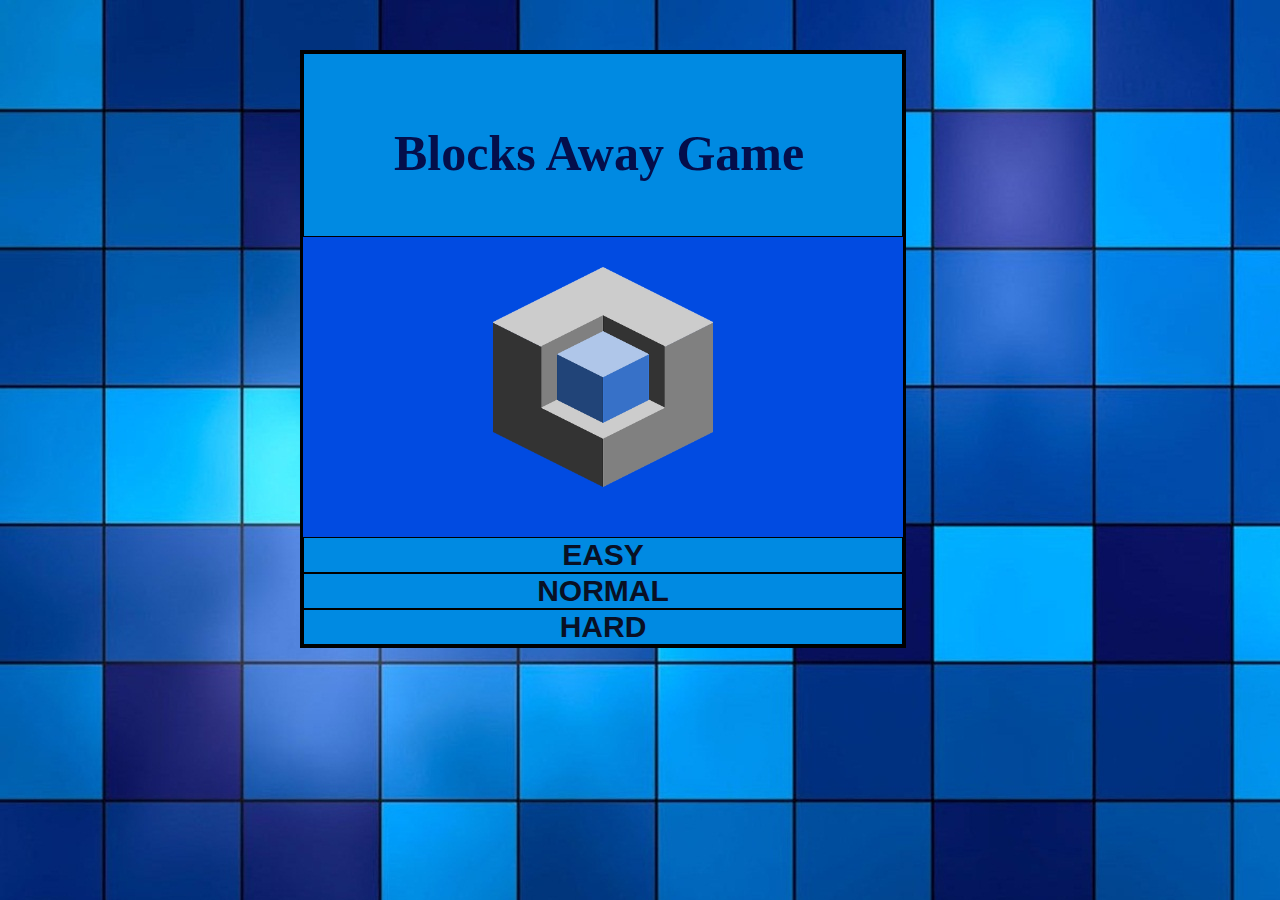
<file: index.html>
<!DOCTYPE html>
<html>
	<head>
		<title>BlocksAway</title>
		<link rel="icon" type="image/png" href=images/logo.png />
		<meta name="viewport" content="width=device-width, initial-scale=1.0"/>
		<link rel="stylesheet" href="style.css" type="text/css" />
	</head>
	<body>
		<!---Contains my Logo and other functions-->
		<div class="container">
			<!---My Game Title---->
			<div class="hometext">
				<h1 class="text">Blocks Away Game</h1>
			</div>
			<!---MY Game Logo---->
			<div class="Home">
				<img class="logo1" src="images/logo.png"/>
			</div>
			<!----Easy Game Link--->
			<div class="button" id="but">
				<a class="button1" href="Easygame.html"><b>EASY</b></a>
			</div>
			<!----Normal Game Link--->
			<div class="button">
				<a class="button1" href="Normalgame.html"><b>NORMAL</b></a>
			</div>
			<!-----Hard Game Link---->
			<div class="button">
				<a class="button1" href="Hardgame.html"><b>HARD</b></a>
			</div>
		</div>
	</body>
</html>
</file>
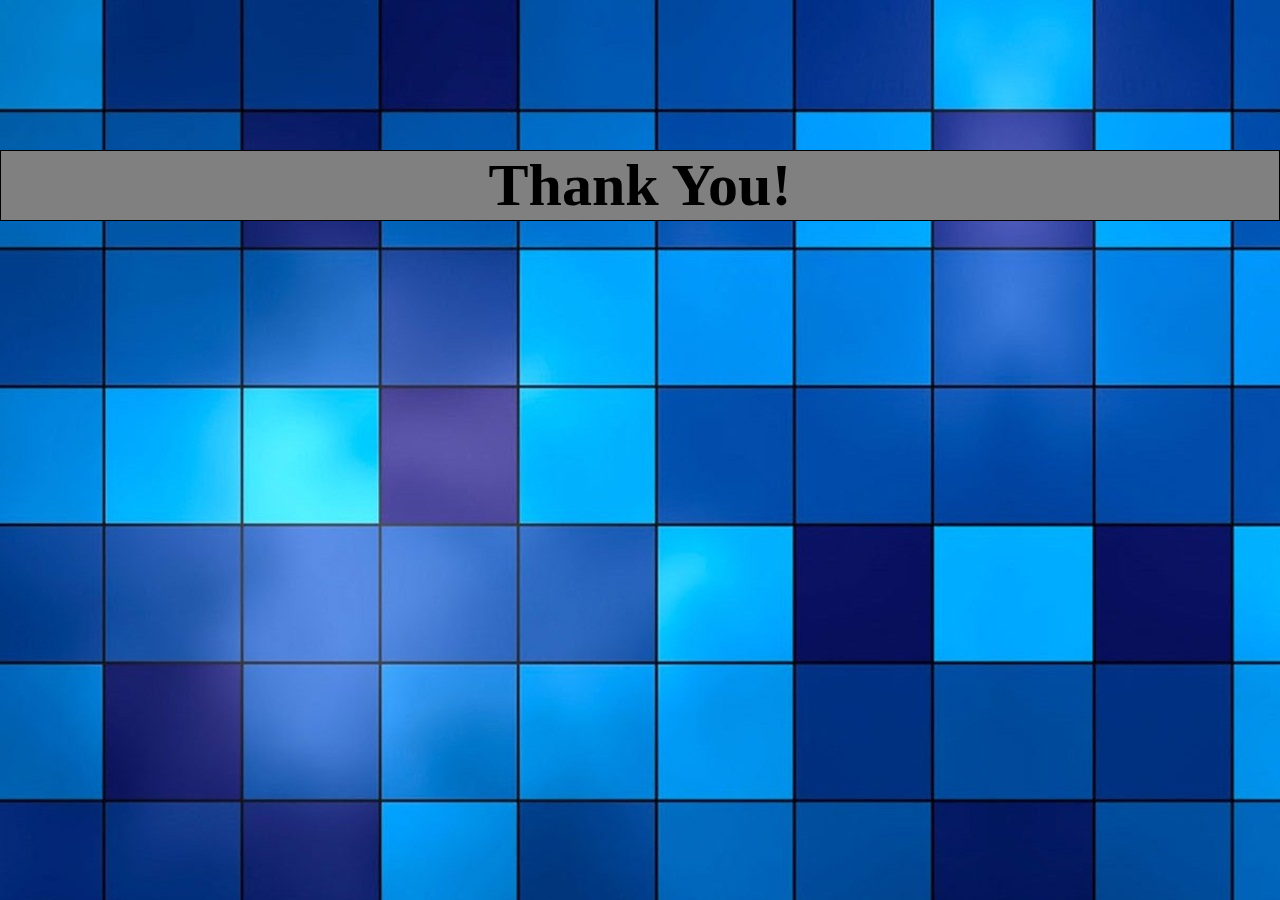
<file: lastpage.html>
<!DOCTYPE html>
<html>
	<head>
		<title>BlocksAway</title>
		<link rel="icon" type="image/png" href=images/logo.png />
		<meta name="viewport" content="width=device-width, initial-scale=1.0"/>
		<link rel="stylesheet" href="style.css" type="text/css" />
		<style>
			h2{font-size:60px;text-align:center;margin-top:150px;border:solid 1px black;background-color:gray;}
			@media screen and (max-width:500px){h2{width:100%;}}
			
		</style>
	</head>
	<body>
		<div>
			<h2>Thank You!</h2>
		</div>
	</body>
</html>
</file>
<file: style.css>
/*==============GameArea==============*/
canvas {
	border: 1px solid #d3d3d3;
	background-color: #f1f1f1;
}
body{
	margin:0px;
	background-image:url("images/bg.jpg");

}
/*================Header/Title=============*/
	
header{	
	float:left;
	background-color:rgb(38,79,167);
	height:130px;
	width:65.80%;	
	margin-bottom:0px;
}
h1{	
	color:rgb(128,128,128);
	font-family:Georgia ,serif;
	font-size:50px;
	margin-left:170px;
	margin-top:50px;
}
img{
	margin-left:50px;
	float:left;
	height: 100px;
	width: 100px;
	margin-top:20px;
}
/*==========Social Media nav===============*/
nav{
	float:right;
	background-color:rgb(38,79,167);
	color:blue;
	height:130px;
	width:34.2%;
}
.logo{
	margin-top:40px;
	border-radius:10px;
	width:40px;
	height:40px;
}
li{	
	display:inline;
	text-decoration:none;
}
/*==============2ndNav==============*/
.nav1{	
	text-align:center;
	border:solid 1px black;
	background-color:gray;
	width:100%;
}
.nav2{	
	text-decoration:none;
	font-size:30px;
	font-family:Arial;
	margin-left:70px;
	margin-right:70px;
	color:rgb(38,79,167)
}
.nav1 a:hover {
    	background-color: #DDD;
    	color: black;
	padding-top:1px;
}
.active {
    color: white;
}
marquee{
	font-family:Arial;
	height:40px;
	background-color:black;
	color:white;
	font-size:20px;
}
/*==============Footer===========*/
footer{
	border-top:solid 10px black;
	border-bottom:solid 10px black;
	font-family:Arial;
	background-color:rgb(4,14,75)
}
p{	
	font-size:10px;
	color:white;
	text-align:center;
	
}
/*==========FirstpageUI=========*/
.container{
	border:solid 3px black;
	width:400px
	height:500px;
	margin-top:50px;
	margin-left:300px;
	margin-right:300px;
	margin-bottom:70px;
	background-color:rgb(1,75,225);
}
.hometext{
	padding-top:20px;
	padding-bottom:20px;
	background-color:rgb(0,138,226);
	border:solid 1px black;
}
.Home{
	width:300px;
	height:300px;
	margin-left:300px;
	margin-right:300px;
}
.text{
	margin-left:130px;
	color:rgb(4,14,75);
}
.logo1{
	width:250px;
	height:250px;
	margin-left:-60px;
	margin-top:20px;
}
.button{
	font-size:30px;
	text-align:center;
	background-color:rgb(0,138,226);
	border:solid 1px black;
}
.button1{
	font-family:Arial;
	text-decoration:none;
	color:rgb(9,16,36);
}
.button1:hover{
	color:blue;
	
}
.button:hover{
	background-color:green;
}
/*======2ndpageResponsiveUI=======*/s
@media screen and (max-width:1172px){
	header{width:65.80%;height:120px;}
	nav{width:34.2%;height:120px;}
	h1{font-size:35px;}
	img{width:80px;height:80px;}
	.logo{width:25px;height:25px;border-radius:7px;margin-left:20px;margin-right:20px;}
}
@media screen and (max-width:880px){
	header{width:65.80%;height:110px;}
	nav{width:34.2%;height:110px;}
	h1{font-size:30px;}
	.nav2{font-size:25px;}
	img{width:70px;height:70px;}
	.logo{width:20px;height:20px;border-radius:5px;margin-left:10px;margin-right:10px;}
}
@media screen and (max-width:700px){
	header{width:65.80%;height:100px;}
	nav{width:34.2%;height:100px;}
	h1{font-size:25px;}
	img{width:60px;height:60px;}
	.logo{width:15px;height:15px;border-radius:3px;margin-left:10px;margin-right:10px;}
	.nav2{font-size:17px;margin-left:20px;margin-right:20px;}
	marquee{font-size:10px;height:20px;}
}
@media screen and (max-width:540px){
	header{width:65.80%;height:90px;}
	nav{width:34.2%;height:90px;}
	h1{font-size:20px;margin-left:100px;margin-top:35px;}
	img{width:50px;height:50px;}
	.logo{width:12px;height:12px;border-radus:2px;margin-left:7px;margin-right:7px;}
	.nav2{font-size:14px;margin-left:17px;margin-right:17px;}
	marquee{font-size:10px;height:20px;}
}
@media screen and (max-width:430px){
	header{width:65.80%;height:80px;}
	nav{width:34.2%;height:80px;}
	h1{font-size:13px;margin-left:100px;margin-top:35px;}
	img{width:50px;height:50px;}
	.logo{width:12px;height:12px;border-radius:2px;margin-left:7px;margin-right:7px;margin-top:10px;}
	.nav2{font-size:14px;margin-left:17px;margin-right:17px;}
	marquee{font-size:10px;height:20px;}
	canvas{width:100%;height:300px;}
	#frame{height:301px;}
	
}

/*======FirtspageResponsiveUI=======*/
@media screen and (max-width:1300px){
	.container{width:600px;}
	.text{margin-left:90px;}
	.logo1{width:220px;height:220px;margin-left:-110px;margin-top:30px;}
}
@media screen and (max-width:1200px){
	.container{margin-left:250px;}
	.text{font-size:40px;}
}
@media screen and (max-width:1100px){
	.container{margin-left:200px;}
}
@media screen and (max-width:1000px){
	.hometext{height:40px;}
	.text{margin-top:0px;font-size:40px;}
	.container{margin-left:170px;}
	.logo1{width:200px;height:200px;margin-bottom:-5px;}
}
@media screen and (max-width:900px){
	.container{margin-left:150px;}
}
@media screen and (max-width:800px){
	.container{margin-left:110px;}	
}
@media screen and (max-width:700px){
	.container{margin-left:50px;}
}
@media screen and (max-width:646px){
	.container{width:500px;height:450px;margin-left:30px;}
	.text{font-size:35px;}
	.logo1{width:180px;height:180px;margin-left:-140px;margin-bottom:0px;}
	 #but{margin-top:-48px;}
}
@media screen and (max-width:528px){
	.container{width:400px;height:415px;margin-left:30px;}
	.text{font-size:30px;margin-left:50px;}
	.logo1{width:160px;height:160px;margin-left:-180px;margin-bottom:0px;}
	#but{margin-top:-48px;}
	.button{font-size:20px;}
}
@media screen and (max-width:436px){
	.container{width:350px;height:390px;margin-left:20px;}
	.text{font-size:25px;}
	.logo1{width:150px;height:150px;margin-left:-200px;margin-bottom:0px;}
	#but{margin-top:-72px;}
	.button{font-size:20px;}
}
@media screen and (max-width:378px){
	.container{width:300px;height:390px;margin-left:30px;}
	.text{font-size:25px;margin-left:25px;}
	.logo1{width:150px;height:150px;margin-left:-230px;margin-bottom:0px;}
	#but{margin-top:-72px;}
	.button{font-size:20px;}
}
@media screen and (max-width:342px){
	.container{width:250px;height:390px;margin-left:25px;}
	.text{font-size:20px;}
	.logo1{width:150px;height:150px;margin-left:-250px;margin-bottom:0px;}
	#but{margin-top:-72px;}
	.button{font-size:20px;}
}
</file>
